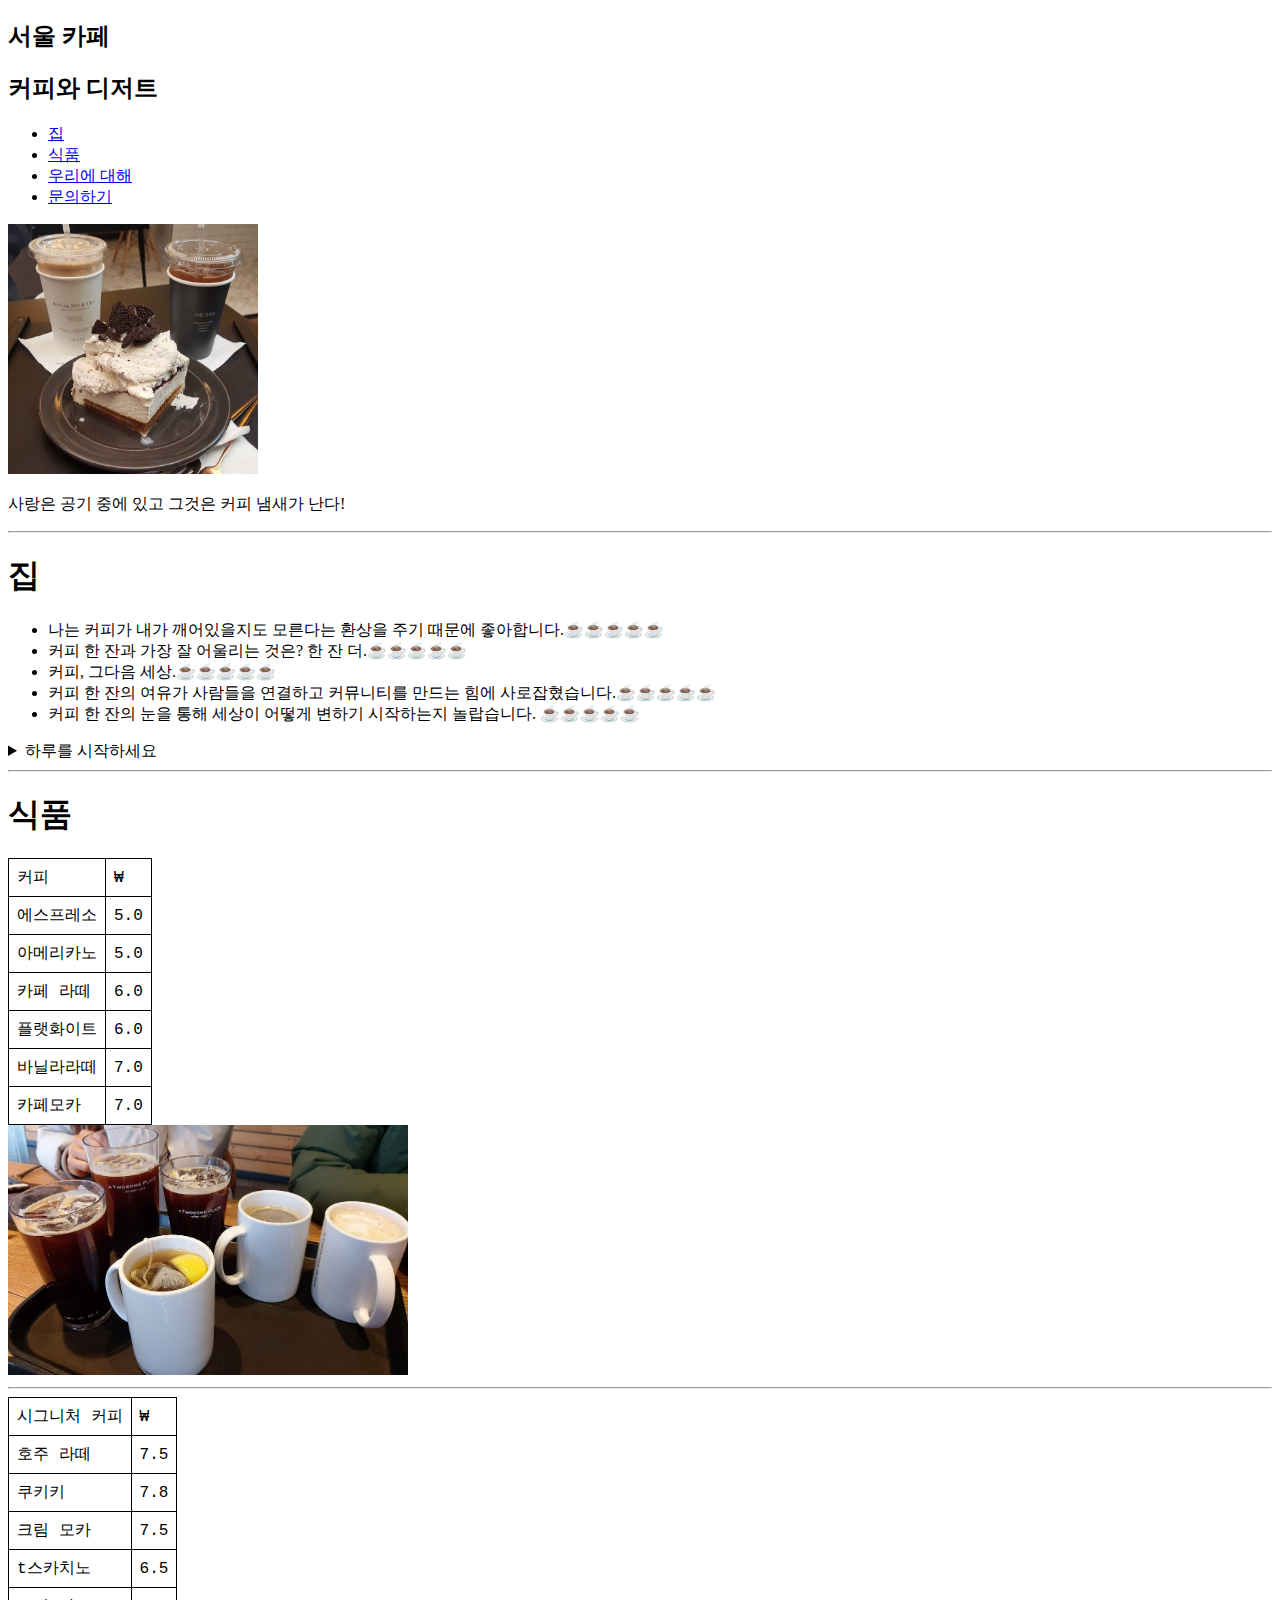
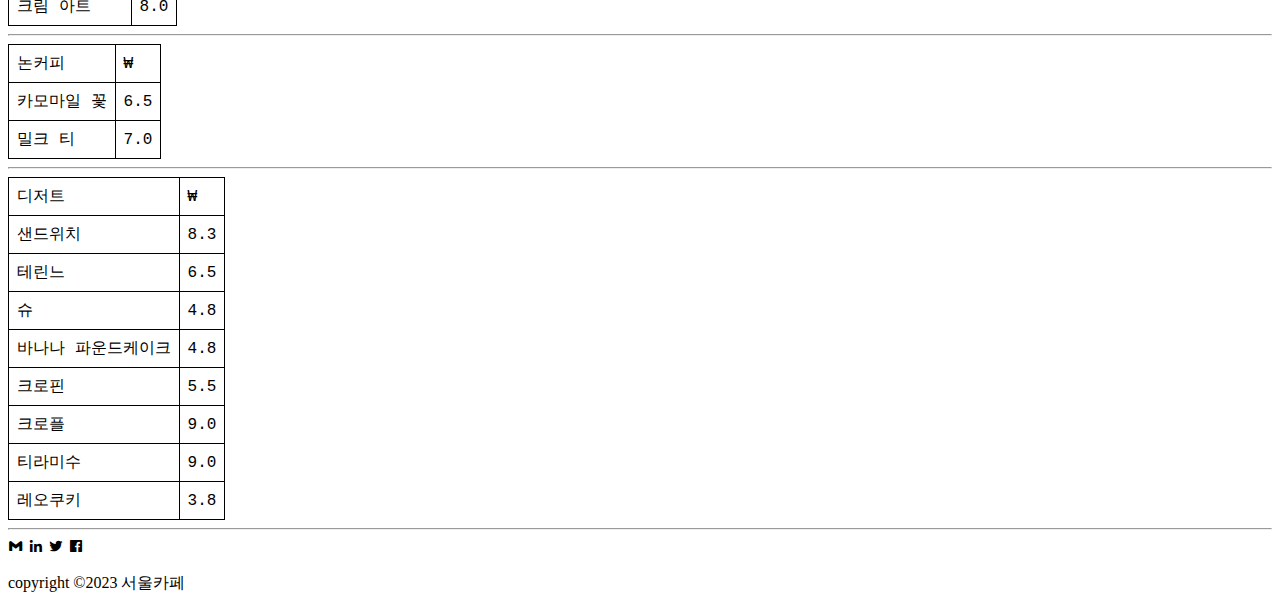
<file: index.html>
<!DOCTYPE html>
<html lang="en">
<head>
    <meta charset="UTF-8">
    <meta http-equiv="X-UA-Compatible" content="IE=edge">
    <meta name="viewport" content="width=device-width, initial-scale=1.0">
    <title>서울 카페 </title>
    <link rel="stylesheet" href="style.css">
    <link href='https://unpkg.com/boxicons@2.1.4/css/boxicons.min.css' rel='stylesheet'>
</head>
<body>
    <header>        
        <h2>서울 카페</h2> 
        <h2>커피와 디저트</h2>
        <nav>
            <ul>
               <li><a href="#집">집</a></li>
               <li><a href="#식품">식품</a></li>
               <li><a href="about.html">우리에 대해</a></li>
               <li><a href="about.html">문의하기</a></li>
            </ul>
        </nav>       
        <img src="img1.jpg" alt="image" width="250" height="250">
        <p>사랑은 공기 중에 있고 그것은 커피 냄새가 난다!</p>
        
    </header>
    <hr>
    <main>
        <article id="집">
            <h1>집</h1>
              <ul>
                <li>나는 커피가 내가 깨어있을지도 모른다는 환상을 주기 때문에 좋아합니다.☕☕☕☕☕</li>
                <li>커피 한 잔과 가장 잘 어울리는 것은? 한 잔 더.☕☕☕☕☕</li>
                <li>커피, 그다음 세상.☕☕☕☕☕</li>
                <li>커피 한 잔의 여유가 사람들을 연결하고 커뮤니티를 만드는 힘에 사로잡혔습니다.☕☕☕☕☕</li>
                <li>커피 한 잔의 눈을 통해 세상이 어떻게 변하기 시작하는지 놀랍습니다. ☕☕☕☕☕</li>
              </ul>
        </article>
            <aside>
                <details>
                    <summary>하루를 시작하세요</summary>
                    <p>커피를 마시기 가장 좋은 시간은 아침이 아니지만 잠에서 깬 후 1시간이 지나면 커피는 당신을 깨우고 긴 하루 동안 에너지 레벨을 높여줍니다. ☕☕☕☕☕ 테스트에 따르면 커피는 기억력, 기분, 생산성 및 학습 속도를 향상시켜 하루를 시작할 때부터 마음을 명료하게 합니다. ☕☕☕☕☕ 더 많은 에너지를 가지면 더 사교적이고 쉽게 돌아다닐 수 있습니다. ☕☕☕☕☕☕</p>
                </details>
            </aside>
            <hr>
        <article id="식품">
                <h1>식품</h1>
                <p>
                <table>
                    <tr>
                        <td>커피</td>
                        <td>₩</td>
                    </tr>
                    <tr>
                        <td>에스프레소</td>
                        <td>5.0</td>
                    </tr>
                    <tr>
                        <td>아메리카노</td>
                        <td>5.0</td>
                    </tr>
                    <tr>
                        <td>카페 라떼</td>
                        <td>6.0</td>
                    </tr>
                    <tr>
                        <td>플랫화이트</td>
                        <td>6.0</td>
                    </tr>
                    <tr>
                        <td>바닐라라떼</td>
                        <td>7.0</td>
                    </tr>
                    <tr>
                        <td>카페모카</td>
                        <td>7.0</td>
                    </tr>
                </table>
                <img src="img2.jpg" alt="image" width="400" height="250">
                <hr>
                <table>
                    <tr>
                        <td>시그니처 커피</td>
                        <td>₩</td>
                    </tr>
                    <tr>
                        <td>호주 라떼</td>
                        <td>7.5</td>
                    </tr>
                    <tr>
                        <td>쿠키키</td>
                        <td>7.8</td>
                    </tr>
                    <tr>
                        <td>크림 모카</td>
                        <td>7.5</td>
                    </tr>
                    <tr>
                        <td>t스카치노</td>
                        <td>6.5</td>
                    </tr>
                    <tr>
                        <td>크림 아트</td>
                        <td>8.0</td>
                    </tr>
                </table>
                <hr>
                <table>
                    <tr>
                        <td>논커피</td>
                        <td>₩</td>
                    </tr>
                    <tr>
                        <td>카모마일 꽃</td>
                        <td>6.5</td>
                    </tr>
                    <tr>
                        <td>밀크 티</td>
                        <td>7.0</td>
                    </tr>
                </table>
                <hr>
                <table>
                    <tr>
                        <td>디저트</td>
                        <td>₩</td>
                    </tr>
                    <tr>
                        <td>샌드위치</td>
                        <td>8.3</td>
                    </tr>
                    <tr>
                        <td>테린느</td>
                        <td>6.5</td>
                    </tr>
                    <tr>
                        <td>슈</td>
                        <td>4.8</td>
                    </tr>
                    <tr>
                        <td>바나나 파운드케이크</td>
                        <td>4.8</td>
                    </tr>
                    <tr>
                        <td>크로핀</td>
                        <td>5.5</td>
                    </tr>
                    <tr>
                        <td>크로플</td>
                        <td>9.0</td>
                    </tr>
                    <tr>
                        <td>티라미수</td>
                        <td>9.0</td>
                    </tr>
                    <tr>
                        <td>레오쿠키</td>
                        <td>3.8</td>
                    </tr>
                </table>
        </article>
        <hr>
    </main>
        <footer>
            <div class="social-icons">
                <i class='bx bxl-gmail'></i>
                <i class='bx bxl-linkedin'></i>
                <i class='bx bxl-twitter'></i>    
                <i class='bx bxl-facebook-square' ></i>
            </div>
            <p>
                copyright
                &copy;2023 서울카페
            </p>
        </footer>
    </body>
</html>
</file>
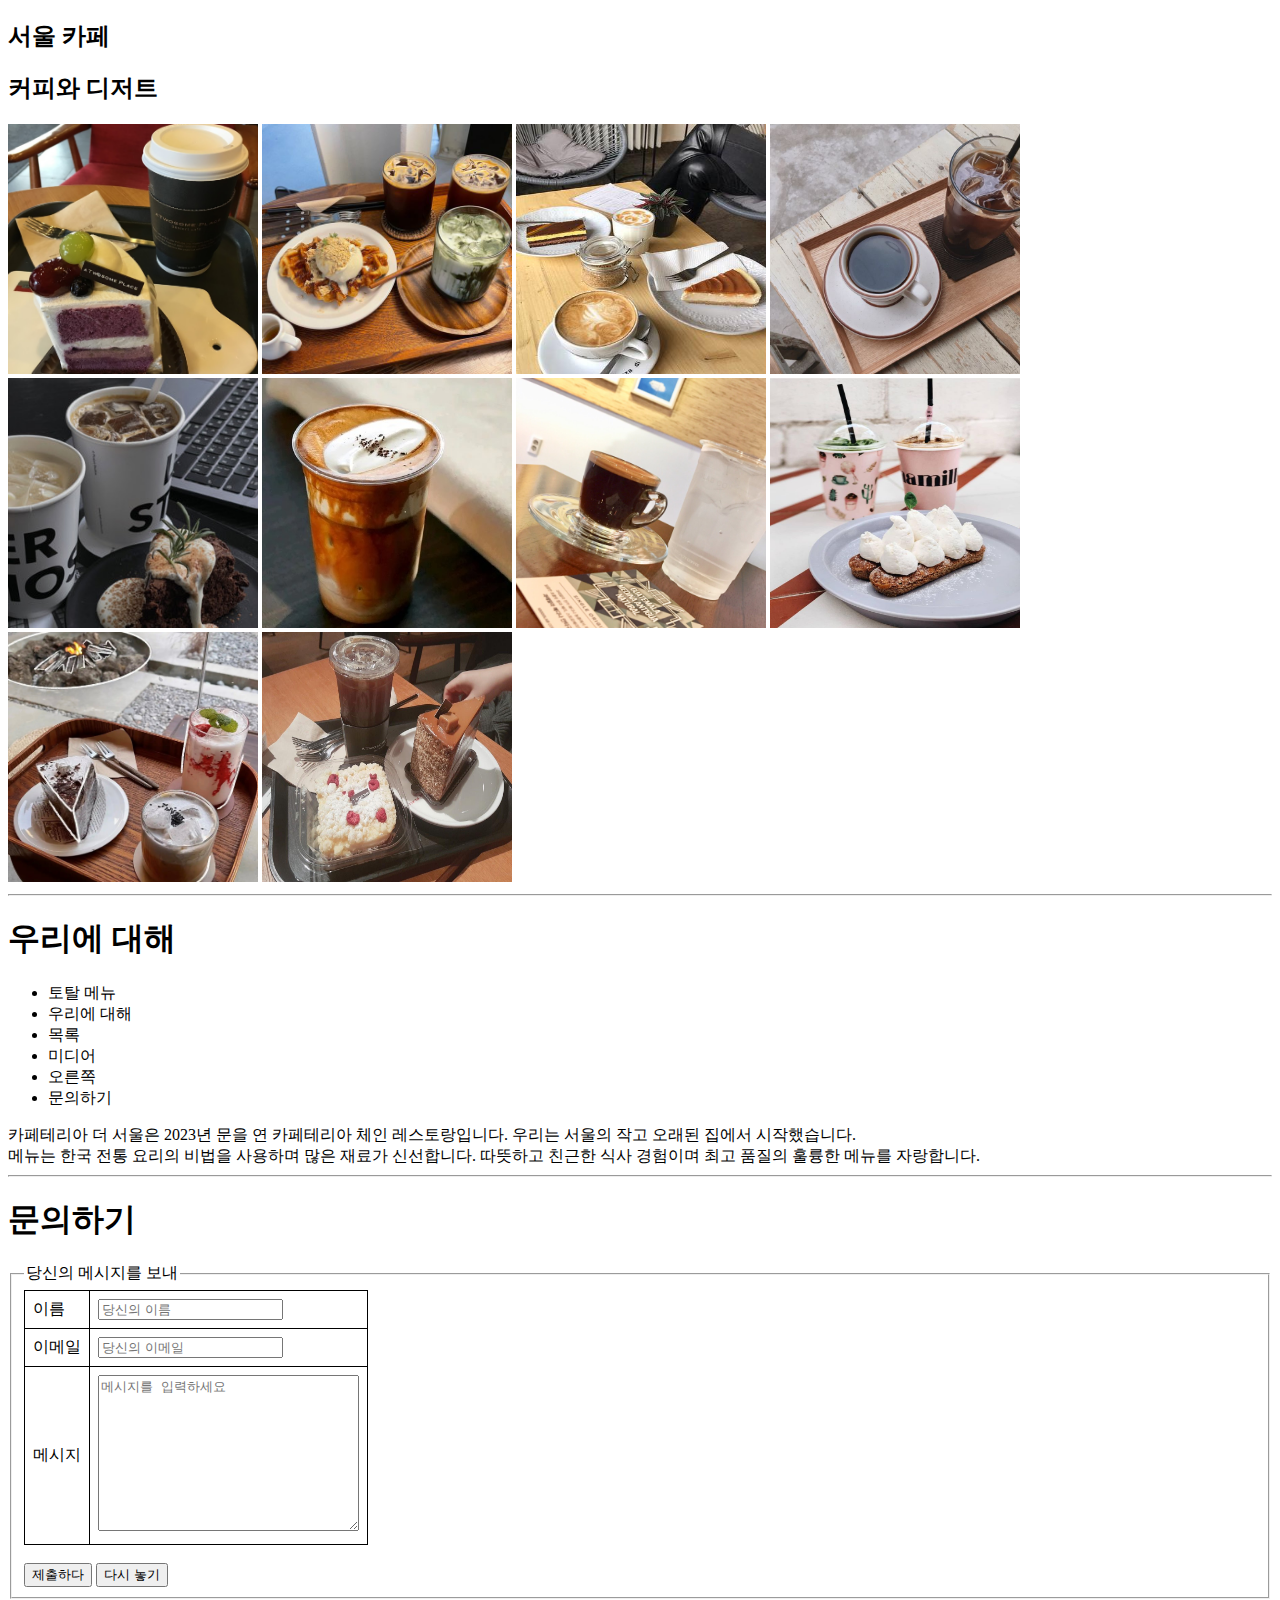
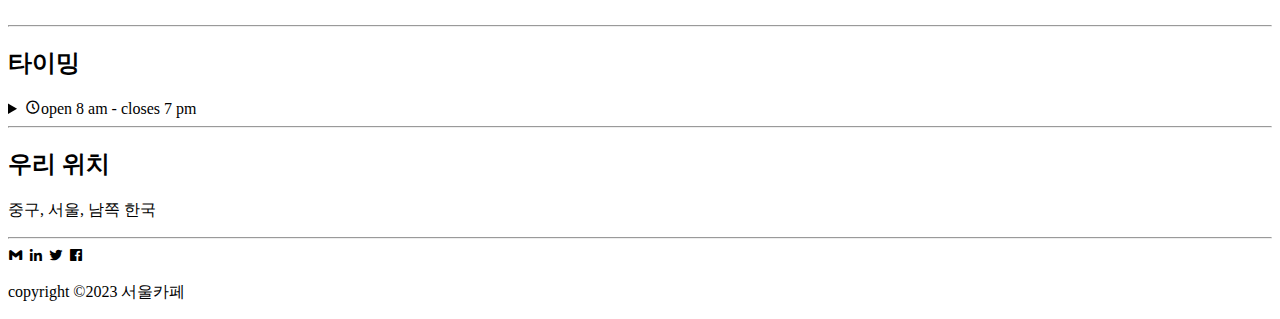
<file: about.html>
<!DOCTYPE html>
<html lang="en">
<head>
    <meta charset="UTF-8">
    <meta http-equiv="X-UA-Compatible" content="IE=edge">
    <meta name="viewport" content="width=device-width, initial-scale=1.0">
    <title>서울 카페</title>
    <link rel="icon" href="logo.jpg">
    <link rel="stylesheet" href="style.css">
    <link href='https://unpkg.com/boxicons@2.1.4/css/boxicons.min.css' rel='stylesheet'>
</head>
<body>
    <header>
        <h2>서울 카페</h2>
        <h2>커피와 디저트</h2>
        <img src="img3.jpg" alt="image" width="250" height="250">
        <img src="img7.jpg" alt="image" width="250" height="250">
        <img src="img4.jpg" alt="image" width="250" height="250">
        <img src="img5.jpg" alt="image" width="250" height="250">
        <img src="img6.jpg" alt="image" width="250" height="250">
        <img src="img10.jpg" alt="image" width="250" height="250">
        <img src="img11.jpg" alt="image" width="250" height="250">
        <img src="img9.jpg" alt="image" width="250" height="250">
        <img src="img8.jpg" alt="image" width="250" height="250">
        <img src="img0.jpg" alt="image" width="250" height="250">
    </header>
    <hr>
    <main>
        <section id="우리에대해">
            <h1>우리에 대해</h1>
            <ul>
            <li>토탈 메뉴</li>
                <li>우리에 대해</li>
                <li>목록</li>
                <li>미디어</li>
                <li>오른쪽</li>
                <li>문의하기</li>
            </ul>
                카페테리아 더 서울은 2023년 문을 연 카페테리아 체인 레스토랑입니다.
                우리는 서울의 작고 오래된 집에서 시작했습니다.
            <br>
                메뉴는 한국 전통 요리의 비법을 사용하며 많은 재료가 신선합니다.
                따뜻하고 친근한 식사 경험이며 최고 품질의 훌륭한 메뉴를 자랑합니다.
        </section>
        <hr>
        <section id="문의하기">
            <h1>문의하기</h1>
            <fieldset>
            <legend>당신의 메시지를 보내</legend>
            <form action="http://httpbin.org/get" method="get">
                <table>
                     <tr>
                     <td><label for="이름">이름</label></td>
                     <td><input type="text" name="이름" id="이름" placeholder="당신의 이름" autocomplete="on" required></td>
                     </tr>
                     <tr>
                     <td><label for="이메일">이메일</label></td>
                     <td><input type="text" name="이메일" id="이메일" placeholder="당신의 이메일" autocomplete="on" required></td>
                     </tr>
                     <tr>
                     <td><label for="메시지">메시지</label></td>
                     <td><textarea name="메시지" id="메시지" cols="30" rows="10" placeholder="메시지를 입력하세요" autocomplete="on" required></textarea></td>                  
                    </tr>
                </table>
                <br>
                   <button type="submit">제출하다</button>
                   <button type="reset">다시 놓기</button>
            </form>
        </fieldset>
        </section>
        <br>
        <hr>
    <h2>타이밍</h2>
    <aside>
        <details>
            <summary><i class='bx bx-time-five'></i>open 8 am - closes 7 pm</summary>
                <table>
                    <tr>
                        <td>토요일</td>
                        <td>8am-7pm</td>
                    </tr>
                    <tr>
                        <td>일요일</td>
                        <td>8am-7pm</td>
                    </tr>
                    <tr>
                        <td>월요일</td>
                        <td>8am-7pm</td>
                    </tr>
                    <tr>
                        <td>화요일</td>
                        <td>8am-7pm</td>
                    </tr>
                    <tr>
                        <td>수요일</td>
                        <td>8am-7pm</td>
                    </tr>
                    <tr>
                        <td>목요일</td>
                        <td>8am-7pm</td>
                    </tr>
                    <tr>
                        <td>금요일</td>
                        <td>8am-7pm</td>
                    </tr>
                </table>
        </details>
    </aside>
    <hr>
    <h2>우리 위치</h2>
    <p>
        중구,
        서울, 
        남쪽 한국
    </p>
    </main>
    <hr>
    <footer>
        <div class="social-icons">
            <i class='bx bxl-gmail'></i>
            <i class='bx bxl-linkedin'></i>
        
            <i class='bx bxl-twitter'></i>
            <i class='bx bxl-facebook-square' ></i>
        </div>
        <p>
            copyright
            &copy;2023 서울카페
        </p>
    </footer>
</body>
</html>
</file>
<file: style.css>
table, tr, td, caption {
    border: 1px solid black ;
    font-family: 'Courier New', Courier, monospace;
    border-collapse: collapse;
    padding: 0.5rem;
}
</file>
